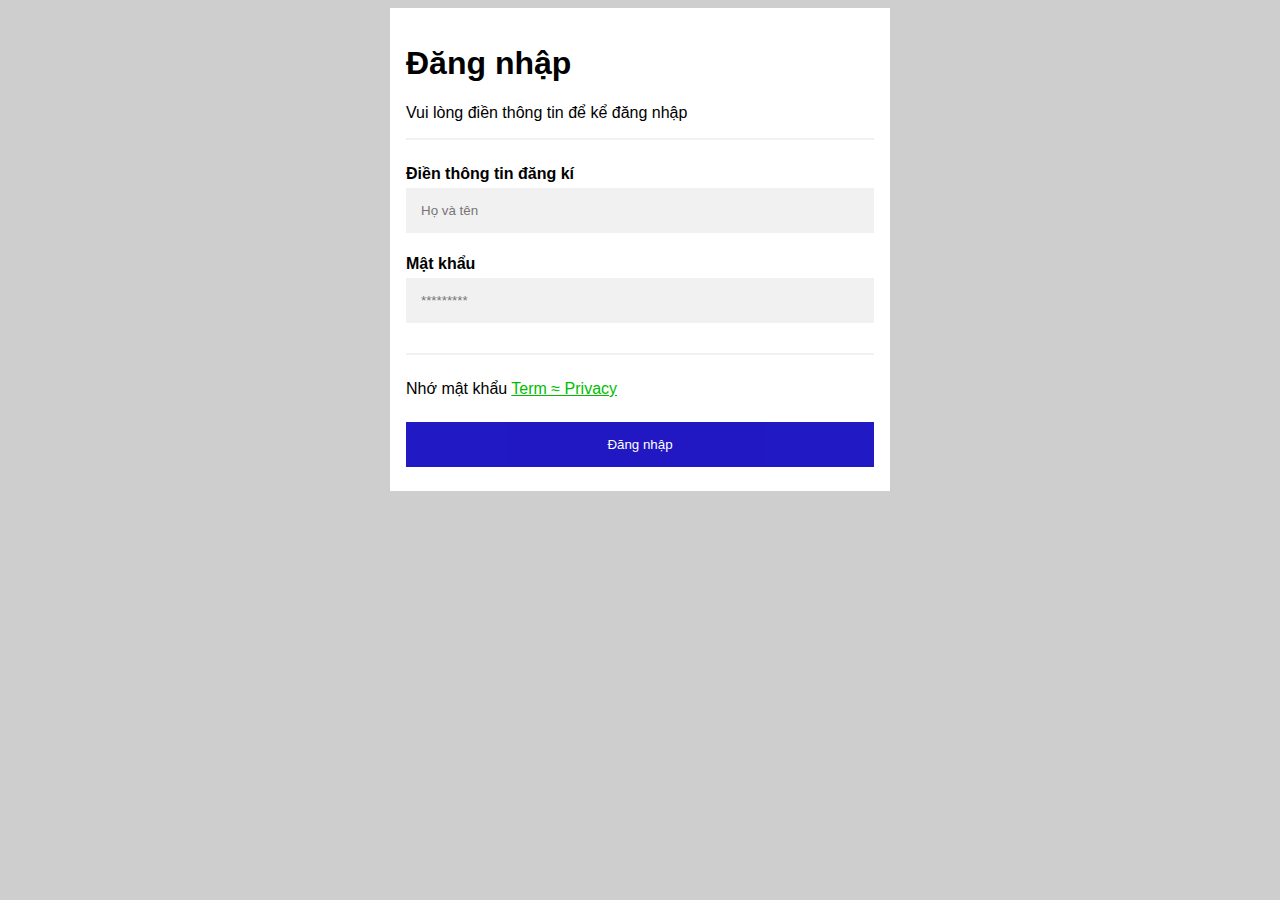
<file: dangnhap.html>
<!DOCTYPE html>
<html lang="en">
<head>
    <meta charset="UTF-8">
    <meta name="viewport" content="width=device-width, initial-scale=1.0">
    <title>Document</title>
    <link rel="stylesheet" href="dangnhap.css">
    <script src="dangnhap.js"></script>

</head>
<body>
    <form action="" method="POST" onsubmit="return validate()">
    <div class="register">
        <h1>Đăng nhập</h1>
        <p>Vui lòng điền thông tin để kể đăng nhập</p>
        <hr>
        <label for="username"><b>Điền thông tin đăng kí</b></label>
        <input type="text" placeholder="Họ và tên" name="username" id="username">
        <label for="password"><b>Mật khẩu</b></label>
        <input type="password" placeholder="*********" name="password" id="password">
        <hr>
        <p>Nhớ mật khẩu <a href="#">Term &ap; Privacy</a></p>
        <button type="submit" class="submit">Đăng nhập</button>
    </div>
    </form>
</body>
</html>
</file>
<file: dangnhap.css>
body {
    font-family: Arial, sans-serif;
    background-color: #cecece;
}

a {
    color: #00bd00;
}

* {
    box-sizing: border-box;
    }
    .register {
    width: 500px;
    padding: 16px;
    margin: 0 auto;
    background-color: white;
    }
    input[type=text], input[type=password] {
    width: 100%;
    padding: 15px;
    margin: 5px 0 22px 0;
    display: inline-block;
    border: none;
    background: #f1f1f1;
    }
    input[type=text]:focus, input[type=password]:focus {
    background-color: #ddd;
    outline: none;
    }
    hr {
    border: 1px solid #f1f1f1;
    margin-bottom: 25px;
    }
    .submit {
    background-color: #0900bd;
    color: white;
    padding: 15px 18px;
    margin: 8px 0;
    border: none;
    cursor: pointer;
    width: 100%;
    opacity: 0.9;
    }
    .submit:hover {
    opacity: 1;
    }
    .login {
    background-color: #ffffff;
    text-align: center;
    }
</file>
